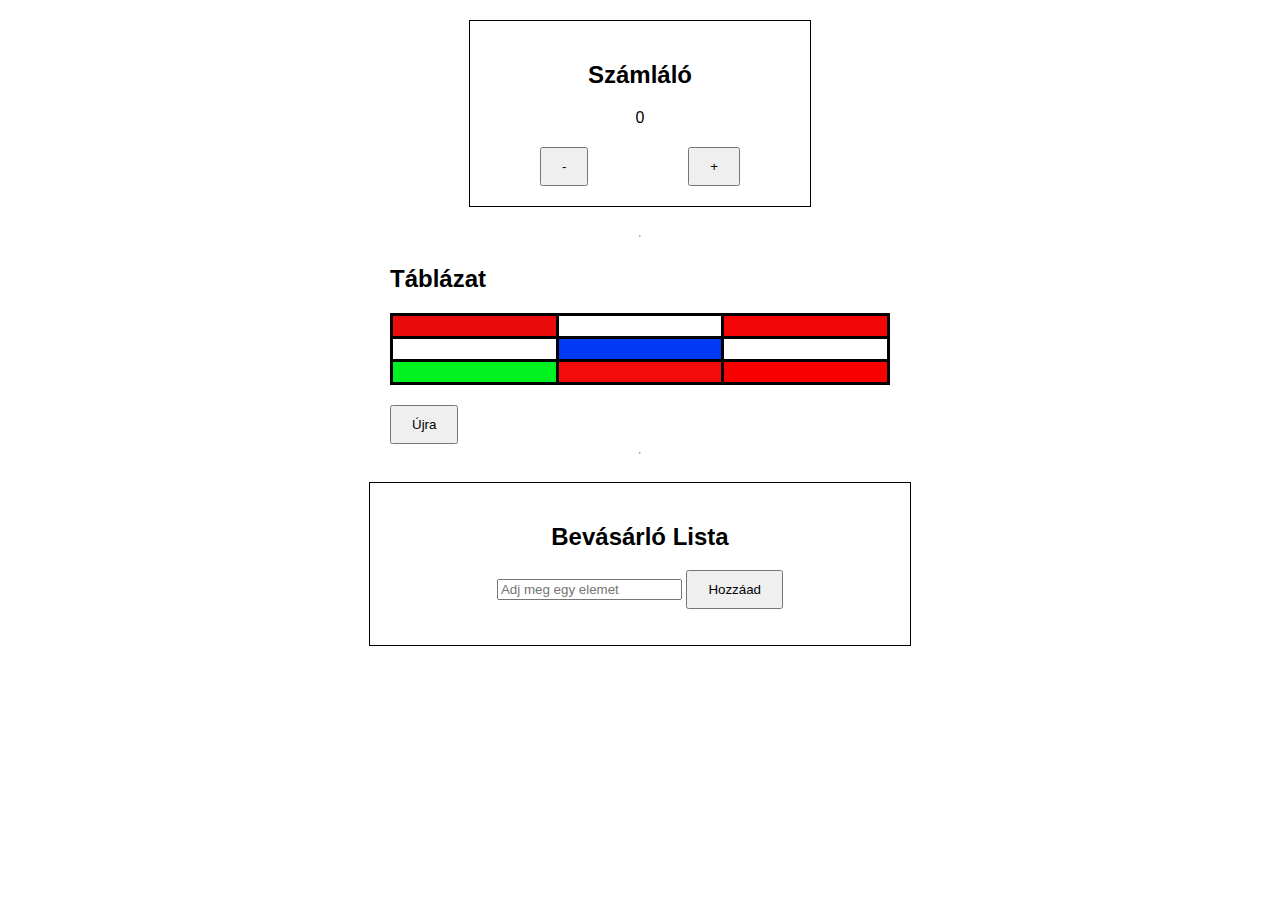
<file: index.html>
<!DOCTYPE html>
<html lang="hu">
<head>
    <meta charset="UTF-8">
    <meta name="viewport" content="width=device-width, initial-scale=1.0">
    <link rel="stylesheet" href="style.css">
    <title>DOM</title>
</head>
<body>

<div class="szamlal">
    <h2>Számláló</h2>
    <div id="szamol">0</div>
    <div class="szgomb">
        <button onclick="csök()">-</button>
        <button onclick="növ()">+</button>
    </div>
</div>

<hr>

<div class="table-container">
    <h2>Táblázat</h2>
    <table id="tablazat">
        <tr>
            <td id="egy" onclick="cella(this)"></td>
            <td id="ketto" onclick="cella(this)"></td>
            <td id="harom" onclick="cella(this)"></td>
        </tr>
        <tr>
            <td id="negy" onclick="cella(this)"></td>
            <td id="ot" onclick="cella(this)"></td>
            <td id="hat" onclick="cella(this)"></td>
        </tr>
        <tr>
            <td id="het" onclick="cella(this)"></td>
            <td id="nyolc" onclick="cella(this)"></td>
            <td id="kilenc" onclick="cella(this)"></td>
        </tr>
    </table>
    <button onclick="resetTable()">Újra</button>
</div>

<hr>

<div class="lista">
    <h2>Bevásárló Lista</h2>
    <input type="text" id="adat" placeholder="Adj meg egy elemet" />
    <button onclick="katt()">Hozzáad</button>
    <ul id="bevlist"></ul>
</div>

<script>
    
    let szamol = 0;
    const adatok = document.getElementById('szamol');

    function növ() {
        szamol++;
        adatok.textContent = szamol;
    }

    function csök() {
        szamol--;
        adatok.textContent = szamol;
    }

  

    function cella(cell) {
        cell.classList.add('tünt');
    }

    function resetTable() {
        const cells = document.querySelectorAll('td');
        cells.forEach(cell => cell.classList.remove('tünt'));
    }


  
    const bevlist = document.getElementById('bevlist');
    const adat = document.getElementById('adat');

    function katt() {
        const ad = adat.value.trim();
        if (ad === '') return;

        const elem = document.createElement('li');
        elem.textContent = ad;
        elem.onclick = () => elem.remove();
        bevlist.appendChild(elem);

        adat.value = '';
        adat.focus();
    }
</script>

</body>
</html>
</file>
<file: style.css>
body {
    font-family: Arial, sans-serif;
    display: flex;
    flex-direction: column;
    align-items: center;
    margin: 0;
    padding: 0;
}
.szamlal, .lista {
    border: 1px solid #000;
    padding: 20px;
    margin: 20px;
    width: 300px;
    text-align: center;
}
.szgomb {
    display: flex;
    justify-content: space-around;
    margin-top: 20px;
}
.table-container, .lista{
    width: 100%;
    max-width: 500px;
}
table {
    
    width: 100%;
    border-collapse: collapse;
    margin-bottom: 20px;
}
table, th, td {
    
    border: 3px solid #000000;
    text-align: center;
    padding: 10px;
}
td.tünt {
    visibility: hidden;
}
#egy {
    background-color: rgb(233, 12, 12); 
}
#ketto{
    background-color: rgb(255, 255, 255); 
}
#harom{
    background-color: rgb(245, 6, 6); 
}
#negy{
    background-color: rgb(255, 255, 255); 
}
#ot{
    background-color: rgb(0, 57, 243); 
}
#hat{
    background-color: rgb(255, 255, 255); 
}
#het{
    background-color: rgb(0, 243, 32); 
}
#nyolc{
    background-color: rgb(243, 10, 10); 
}
#kilenc{
    background-color: rgb(248, 0, 0); 
}
button {
    padding: 10px 20px;
}
</file>
